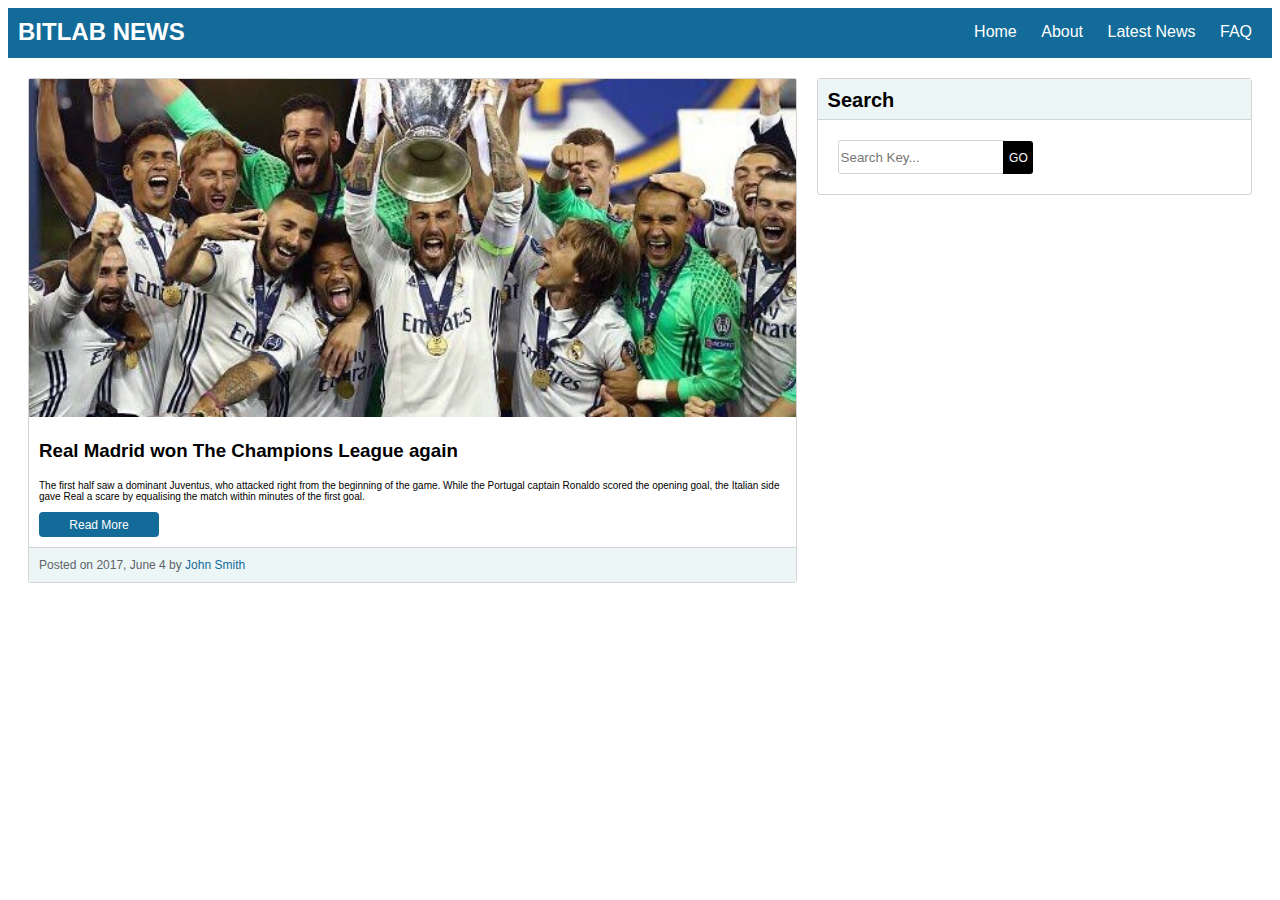
<file: WorkWithHTML&CSS/index.html>
<!DOCTYPE html>
<html>
<head>
	<title></title>
</head>
<body style="font-family: Arial;">

	<div>
		<div style="background-color: #126b98; height: 50px; display: flex;">
			<div style="padding-top: 10px; padding-left: 10px; width: 50%;">
				<a href="#" style="color: white; font-weight: bold;text-decoration: none; font-size: 24px;">BITLAB NEWS</a>
			</div>
			<div style="width: 50%;padding-top: 15px; padding-left: 10px;">
				<div style="float:right; margin-right: 20px;">
					<a href="#" style="color: white; text-decoration: none; margin-left: 20px;">Home</a>
					<a href="#" style="color: white; text-decoration: none; margin-left: 20px;">About</a>
					<a href="#" style="color: white; text-decoration: none; margin-left: 20px;">Latest News</a>
					<a href="#" style="color: white; text-decoration: none; margin-left: 20px;">FAQ</a>
				</div>
			</div>
		</div>
		<div style="display: flex;">
			<div style="width: 65%; min-height: 500px; ">

				<div style="padding: 20px;">
					<div style="border: 1px lightgrey solid; border-radius: 3px;">
						<img src="1.jpg" style="width: 100%;">
						<div style="padding-left:10px;">
							<h3>
								Real Madrid won The Champions League again
							</h3>
							<p style="font-size: 10px;">
								The first half saw a dominant Juventus, who attacked right from the beginning of the game. While the Portugal captain Ronaldo scored the opening goal, the Italian side gave Real a scare by equalising the match within minutes of the first goal. 
							</p>
							<button style="color: white; background-color:#126b98; border: 0px;font-size: 12px; height: 25px; min-width: 120px; border-radius: 4px; margin-bottom: 10px;">Read More</button>
						</div>
						<div style="border-top: 1px lightgrey solid; padding-left: 10px; padding-top: 10px; padding-bottom:10px; background-color: #edf6f7; ">
								<div style="color:#5f6467; font-size: 12px;">Posted on 2017, June 4 by <a href="#" style="color:#126b98; text-decoration: none;">John Smith</a></div>
						</div>
					</div>
				</div>
				
			</div>
			<div style="width: 35%; min-height: 500px; padding-top: 20px; padding-right: 20px;">
				<div style="height: 115px; border: 1px lightgrey solid; border-radius: 3px; ">
					<div style="border-bottom: 1px lightgrey solid; height: 30px; padding-top: 10px; padding-left: 10px; background-color: #edf6f7;">
						<span style="font-size: 20px; font-weight: bold;">Search</span>
					</div>
					<div style="padding: 20px;">
						<input type="text" placeholder="Search Key..." style="border:1px lightgrey solid; border-top-left-radius: 3px;border-bottom-left-radius: 3px; height: 30px; width: 160px;">
						<button style="color: white; background-color:black; border: 0px;font-size: 12px; height: 33px; width: 30px; border-top-right-radius: 3px;border-bottom-right-radius: 3px; margin-bottom: 10px; margin-left: -5px;">GO</button>
					</div>
				</div>
			
			</div>
		</div>
	</div>

</body>
</html>
</file>
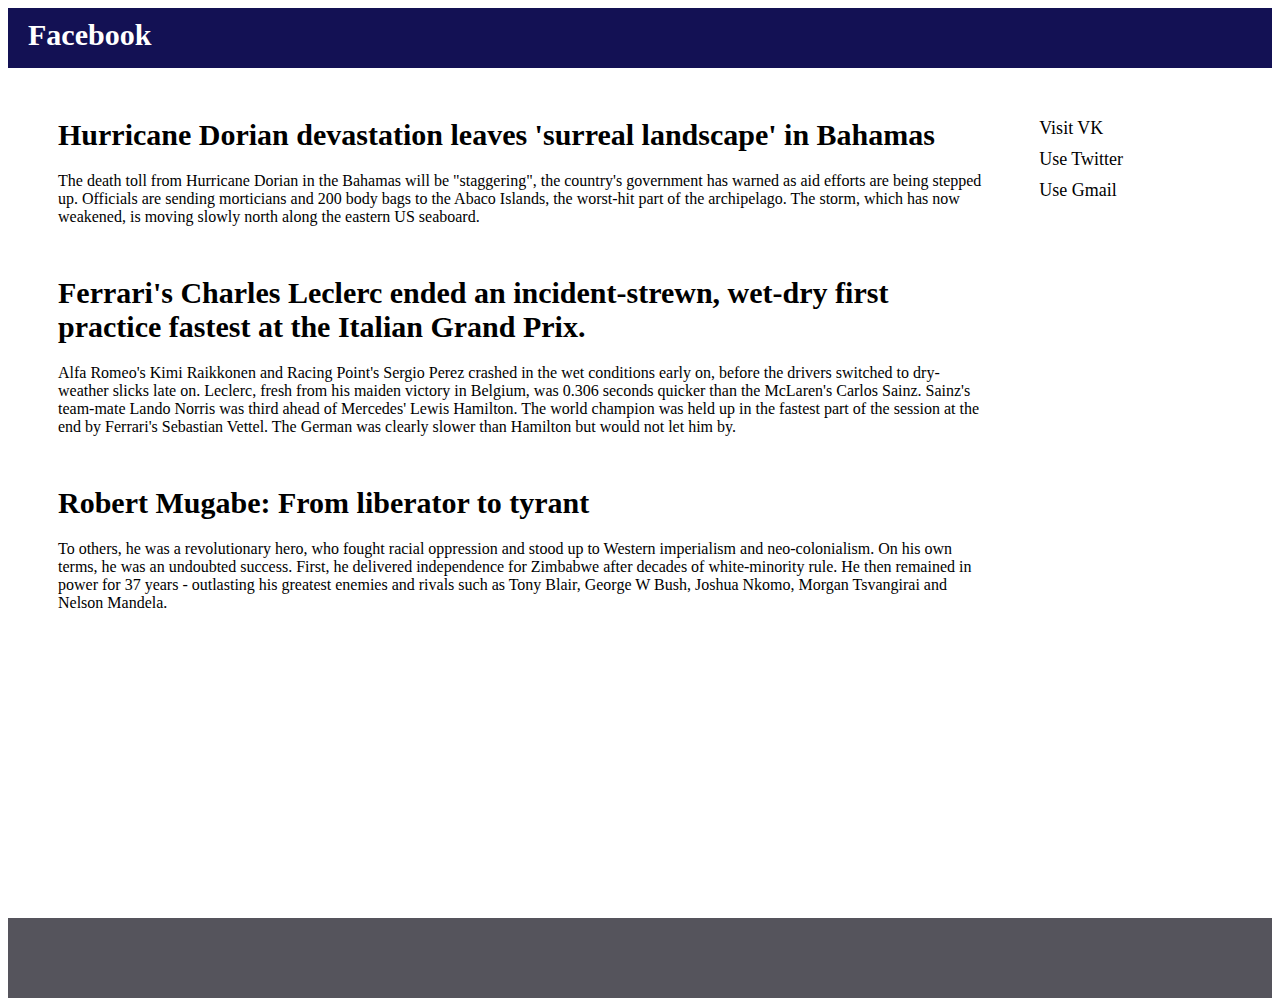
<file: WorkWithHTML&CSSTask/index.html>
<!DOCTYPE html>
<html>
	<head>
		<title>Interesting page</title>
		<link rel="stylesheet" href="style.css">
		<link rel="stylesheet" href="https://use.fontawesome.com/releases/v5.7.0/css/all.css"  >		
	</head>
	<body>

		<div class = "site">
			<div class="header">
				<div class = "logo">
					<a href="https://www.facebook.com/">Facebook </a>
				</div>
				<div class="menu">
					
				</div>
			</div>
			<div class="content">
				<div class="feed">
					<div class="post">
						<h1>
							Hurricane Dorian devastation leaves 'surreal landscape' in Bahamas
						</h1>
						<p>
							The death toll from Hurricane Dorian in the Bahamas will be "staggering", the country's government has warned as aid efforts are being stepped up.

							Officials are sending morticians and 200 body bags to the Abaco Islands, the worst-hit part of the archipelago.

							The storm, which has now weakened, is moving slowly north along the eastern US seaboard.
						</p>
					</div>
					<div class="post">
						<h1>
							Ferrari's Charles Leclerc ended an incident-strewn, wet-dry first practice fastest at the Italian Grand Prix.
						</h1>
						<p>
							Alfa Romeo's Kimi Raikkonen and Racing Point's Sergio Perez crashed in the wet conditions early on, before the drivers switched to dry-weather slicks late on.

Leclerc, fresh from his maiden victory in Belgium, was 0.306 seconds quicker than the McLaren's Carlos Sainz.

Sainz's team-mate Lando Norris was third ahead of Mercedes' Lewis Hamilton.

The world champion was held up in the fastest part of the session at the end by Ferrari's Sebastian Vettel. The German was clearly slower than Hamilton but would not let him by.
						</p>
					</div>
					<div class="post">
						<h1>
							Robert Mugabe: From liberator to tyrant
						</h1>
						<p>
							To others, he was a revolutionary hero, who fought racial oppression and stood up to Western imperialism and neo-colonialism.

On his own terms, he was an undoubted success.

First, he delivered independence for Zimbabwe after decades of white-minority rule.

He then remained in power for 37 years - outlasting his greatest enemies and rivals such as Tony Blair, George W Bush, Joshua Nkomo, Morgan Tsvangirai and Nelson Mandela.
						</p>
					</div>										
				</div>
				<div class="sidebar">
					<a href="https://vk.com" class="userfulLinks">
						Visit VK
					</a>
					<a href="https://twitter.com" class="userfulLinks">
						Use Twitter
					</a>
					<a href="https://habra.com" class="userfulLinks">
						Use Gmail
					</a>
				</div>
			</div>
			<div class="footer">
				
			</div>
		</div>
		
	</body>

</html>
</file>
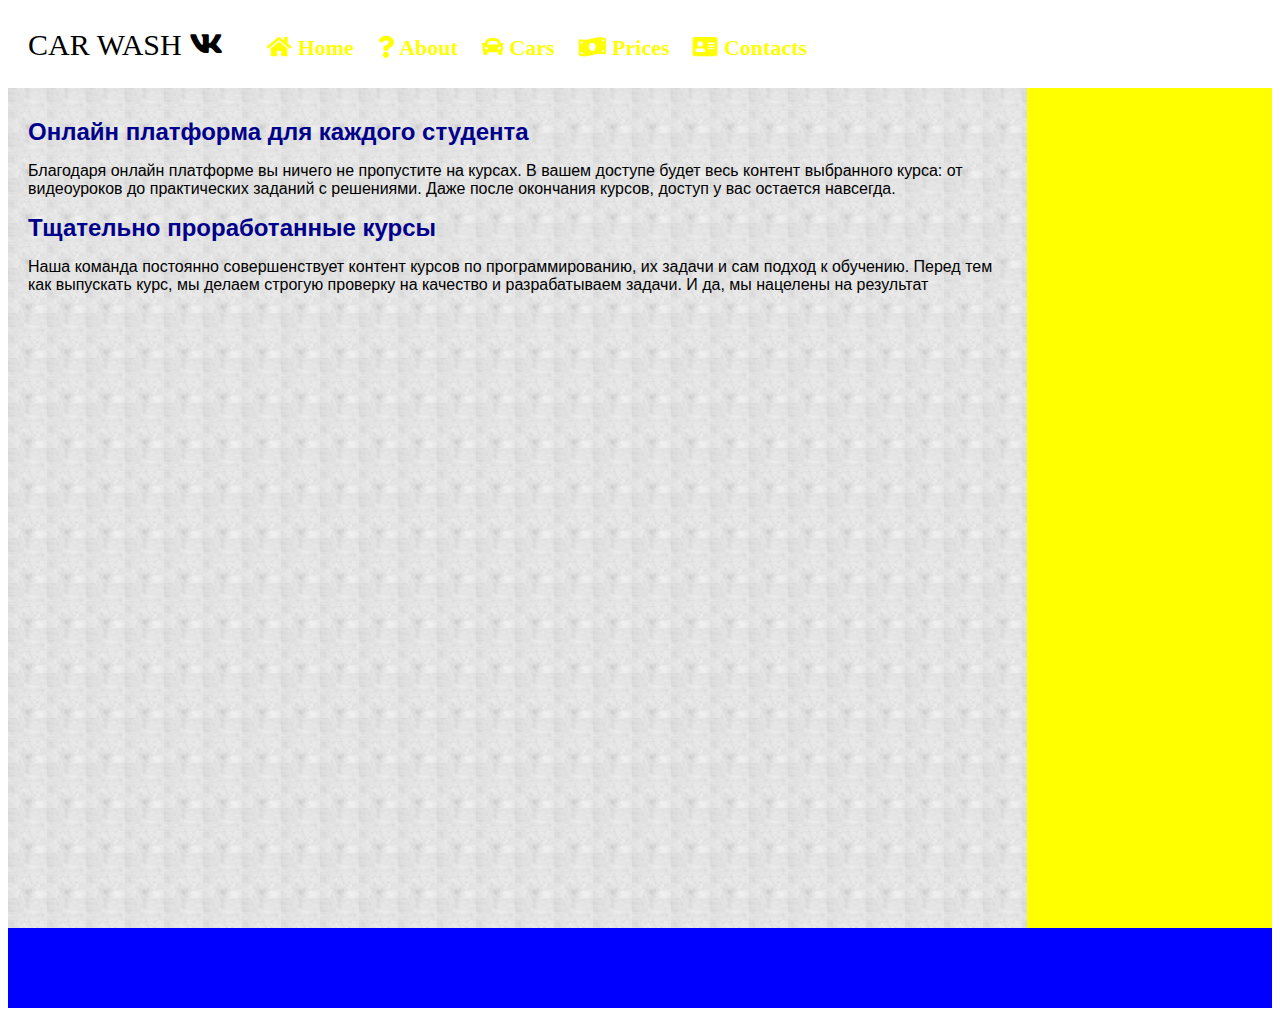
<file: WorkWithHTML&CSSTask2/index.html>
<!DOCTYPE html>
<html>
<head>
	<title></title>
	<link rel="stylesheet" type="text/css" href="style.css">
	<link href="https://use.fontawesome.com/releases/v5.7.0/css/all.css" rel="stylesheet">
</head>
<body>

	<div class="headerMenu">
		<a href="https://vk.com" class="logo">CAR WASH <i class="fab fa-vk"></i></a>
		<a href="https://vk.com" class="menu"><i class="fas fa-home"></i> Home</a>
		<a href="https://facebook.com" class="menu"><i class="fas fa-question"></i> About</a>
		<a href="https://google.com" class="menu"><i class="fas fa-car"></i> Cars</a>
		<a href="https://instagram.com" class="menu"><i class="fas fa-money-bill-wave"></i> Prices</a>
		<a href="https://twitter.com" class="menu"><i class="fas fa-address-card"></i> Contacts</a>
	</div>
	<div class="mainSite">
		<div class="content">
			<h1>Онлайн платформа для каждого студента</h1>
			<p>
				Благодаря онлайн платформе вы ничего не пропустите на курсах. В вашем доступе будет весь контент выбранного курса: от видеоуроков до практических заданий с решениями. Даже после окончания курсов, доступ у вас остается навсегда.
			</p>
			<h1>Тщательно проработанные курсы</h1>
			<p>
				Наша команда постоянно совершенствует контент курсов по программированию, их задачи и сам подход к обучению. Перед тем как выпускать курс, мы делаем строгую проверку на качество и разрабатываем задачи. И да, мы нацелены на результат
			</p>
		</div>
		<div class="sideBar">
		</div>
	</div>
	<div class="footer">
	</div>

</body>
</html>
</file>
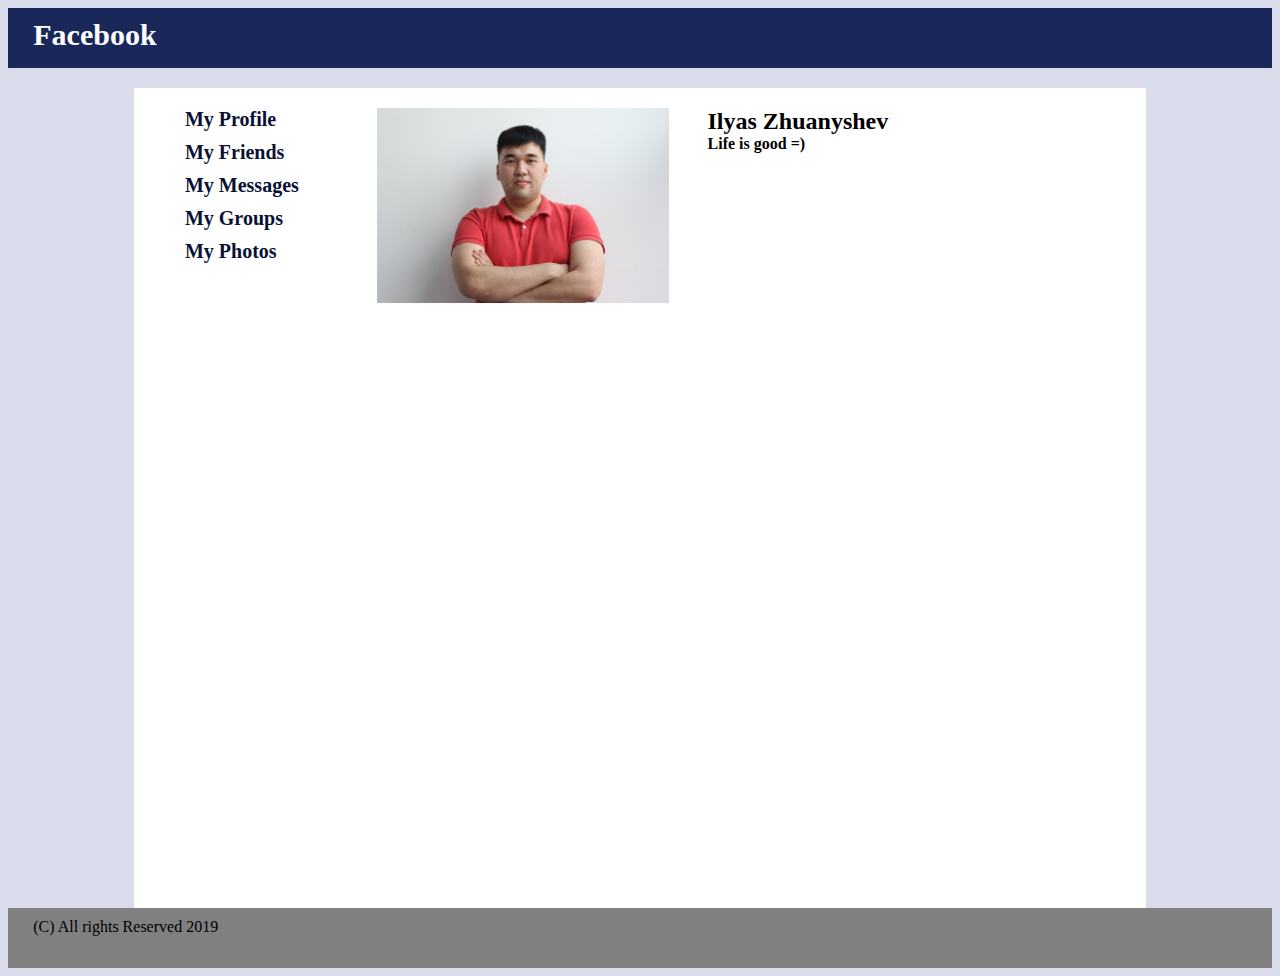
<file: WorkWithHTMLTask1/index.html>
<!DOCTYPE html>
<html>
<head>
	<title></title>
</head>
<body bgcolor="#d8dceb" style="font-family: Calibri;">

	<div>
		<div style="min-height: 50px; background-color: #1a2759; padding-left:2%; padding-top:10px;">
			<a href="#" style="color:white; font-size: 30px; text-decoration: none; font-weight: bold;">Facebook</a>
		</div>
		<div style="min-height: 800px; width: 80%; margin-left: 10%; margin-top: 20px; display: flex; background-color: white; padding-top: 20px;" >
			<div style="min-height: 800px; width: 20%; margin-left: 5%">
				<a href="#" style="text-decoration: none; font-size: 20px; font-weight: bold; color:#091235; display: block; ">My Profile</a>
				<a href="#" style="text-decoration: none; font-size: 20px; font-weight: bold; color:#091235; display: block; margin-top: 10px;">My Friends</a>
				<a href="#" style="text-decoration: none; font-size: 20px; font-weight: bold; color:#091235; display: block; margin-top: 10px;">My Messages</a>
				<a href="#" style="text-decoration: none; font-size: 20px; font-weight: bold; color:#091235; display: block; margin-top: 10px;">My Groups</a>
				<a href="#" style="text-decoration: none; font-size: 20px; font-weight: bold; color:#091235; display: block; margin-top: 10px;">My Photos</a>
			</div>
			<div style="min-height: 800px; width: 80%;">

				<div style="display: flex;">
					<div style="width: 40%;">
						<a href="pic.jpg">
							<img src="pic.jpg" style="width: 100%;">
						</a>
					</div>

					<div style="width: 60%; min-height: 200px; padding-left: 5%">
						<h2 style="margin:auto;">Ilyas Zhuanyshev</h2>
						<b>Life is good =)</b>
					</div>
				</div>

			</div>
		</div>
		<div style="min-height: 50px; background-color: grey; padding-left:2%; padding-top:10px;">
			(C) All rights Reserved 2019
		</div>

	</div>


</body>
</html>
</file>
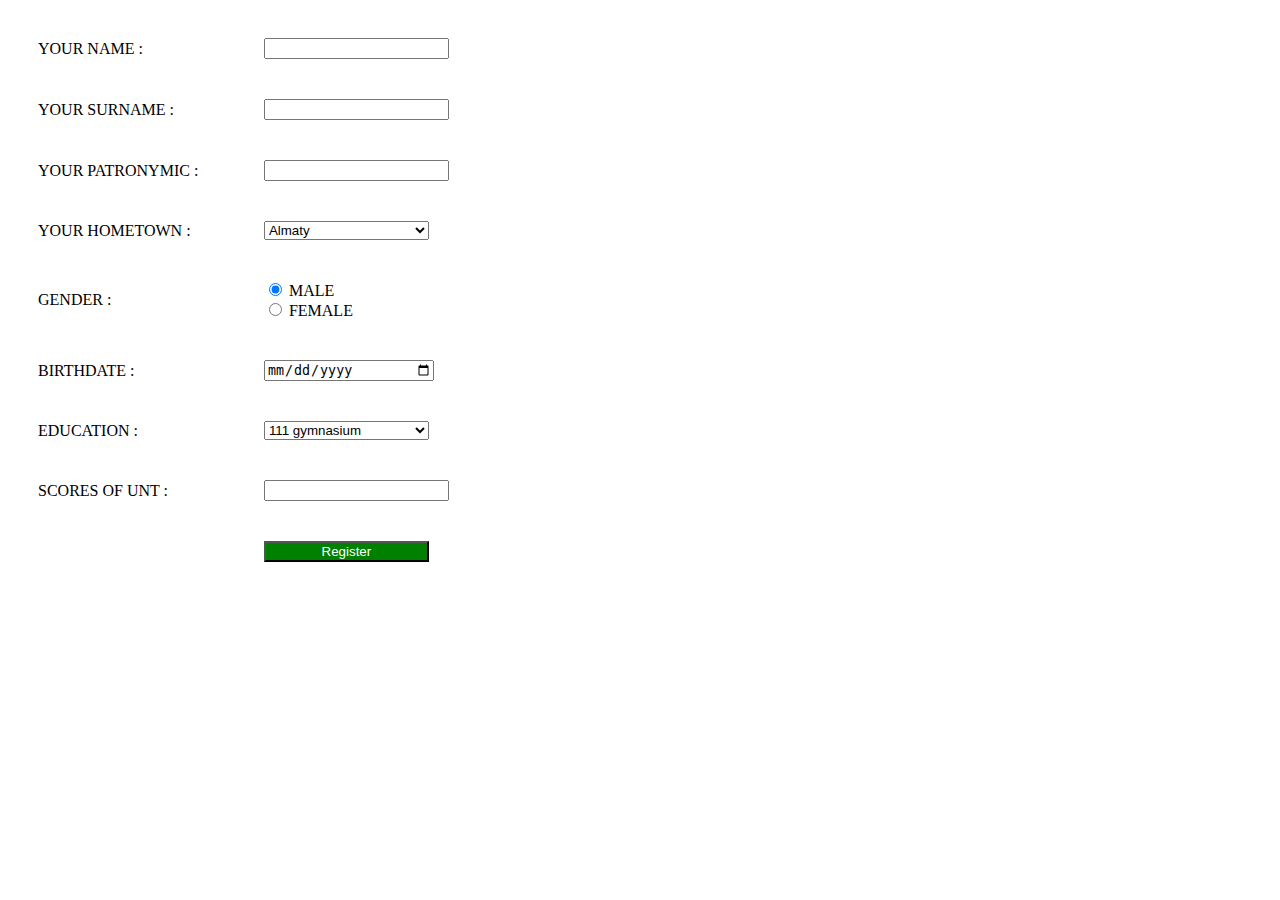
<file: WorkWithHTML/firstPage.html>
<!DOCTYPE html>
<html>
	<head>
		<title>Hello First APP</title>
	</head>
	<body>

		<table border="0" width="500px"  cellpadding="10px" cellspacing="20px">
			<tr>
				<td>
					YOUR NAME : 
				</td>
				<td>
					<input type="text">
				</td>
				
			</tr>
			<tr>
				<td>
					YOUR SURNAME : 
				</td>
				<td>
					<input type="text">
				</td>
			</tr>
			<tr>
				<td>
					YOUR PATRONYMIC : 
				</td>
				<td>
					<input type="text">
				</td>
			</tr>
			<tr>
				<td>
					YOUR HOMETOWN : 
				</td>
				<td>
					<select style="width: 165px;">
						<option>Almaty</option>
						<option>Astana</option>
						<option>Shymkent</option>
						<option>Aktobe</option>
						<option>Aktau</option>
					</select>
				</td>
			</tr>
			<tr>
				<td>
					GENDER :
				</td>
				<td>
					<input type="radio" name="gens" checked> MALE  <br>
					<input type="radio" name="gens"> FEMALE
				</td>
			</tr>
			<tr>
				<td>
					BIRTHDATE : 
				</td>
				<td colspan="2">
					<input type="date" style="width: 165px">
				</td>
			</tr>
			<tr>
				<td>
					EDUCATION : 
				</td>
				<td>
					<select style="width: 165px;">
						<option>111 gymnasium</option>
						<option>NISH</option>
						<option>RFMSH</option>
						<option>KTL</option>
					</select>
				</td>
			</tr>
			<tr>
				<td>
					SCORES OF UNT : 
				</td>
				<td>
					<input type="text">
				</td>
			</tr>
			<tr>
				<td></td>
				<td>
					<button style="width: 165px; color: #FFFFFF; background-color: #008000">Register</button>
				</td>
			</tr>
		</table>
	</body>
</html>
</file>
<file: WorkWithHTML&CSSTask/style.css>
.site{
	font-family: Calibri;
	/*background-image: url(bg.jpg);*/
}
.header{
	width: 100%;
	height: 60px;
	background-color: #131154;
}
.content{
	width: 100%;
	min-height: 800px;
	display: flex;
}
.sidebar{
	width: 20%;
	min-height: 800px;
	padding-top: 50px;
}
.feed{
	width: 80%;
	min-height: 800px;
	margin-left: 50px;
	margin-right: 50px;
}
.footer{
	width: 100%;
	height: 80px;
	background-color: #55545c;
}
.logo{
	font-size: 30px;
	padding-top: 10px;
	padding-left: 20px; 
}

.logo a{
	text-decoration: none;
	font-weight: bold;
	color:white;
}
.logo a:hover{
	color:lightgrey;
}

.post{
	margin-top: 50px;
}
.post h1{
	font-size: 30px;
}
.post p{
	font-size: 16px;
}

.userfulLinks{
	color:black;
	text-decoration: none;
	font-size: 18px;
	display: block;
	margin-bottom: 10px;
}

.userfulLinks:hover{
	color:darkblue;
	font-weight: bold;
}

.userfulLinks:active{
	color:red;
	font-weight: bold;
}


/*
.userfulLinks:link{
	color:black;
}
*/
/*
.userfulLinks:visited{
	color:green;
}
*/
</file>
<file: WorkWithHTML&CSSTask2/style.css>
.headerMenu{

	width: 100%;
	height: 40px;
	padding-top: 20px;
	padding-bottom: 20px;

}
.mainSite{

	display: flex;

}
.content{
	width: 80%;
	min-height: 800px;
	background-image: url('texture.jpg');
	background-repeat: repeat-x repeat-y;
	padding: 20px;
	/*background-repeat: no-repeat;*/
	/*background-position: right top;*/

}
.content h1{
	font-size: 24px;
	font-family: Arial;
	color: darkblue;
	margin-top: 10px;
}

.content p{
	font-size: 16px;
	font-family: Arial;
	color: black;
}

.sideBar{

	width: 20%;
	min-height: 800px;
	background-color: yellow;

}
.footer{
	width: 100%;
	height: 80px;
	background-color: blue;
}

.logo{

	font-size: 30px;
	text-decoration: none;
	color: black;
	font-family: Calibri;
	margin-left: 20px;
	margin-right: 20px; 

}

.menu{

	color: #121540;
	font-size: 22px;
	font-weight: bold;
	font-family: Calibri;
	margin-left: 20px;
	text-decoration: none;

}

.menu:hover{
	color:darkgrey;
}

.menu:link{
	color:yellow;
}

.menu:active{
	color:red;
}
</file>
